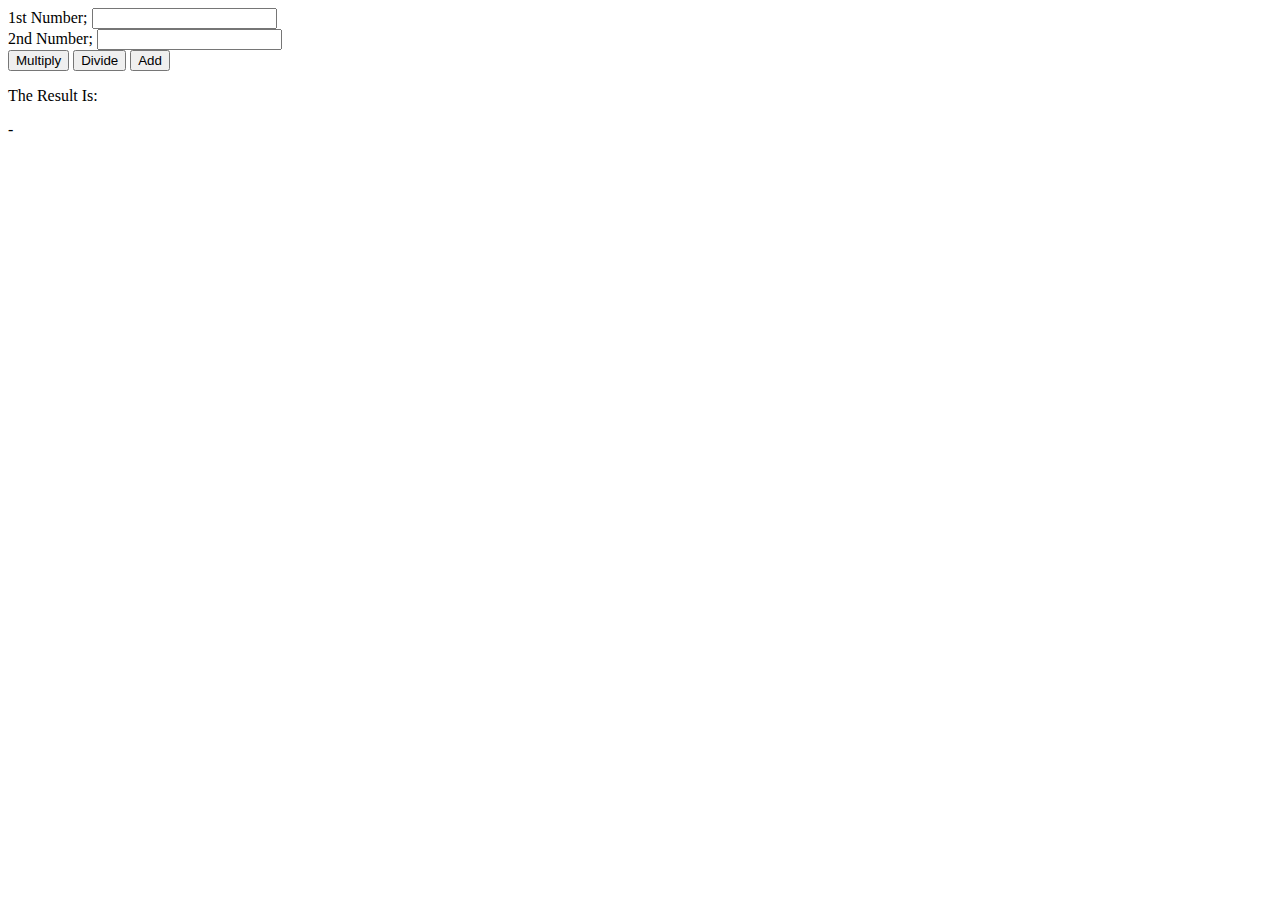
<file: exercices.html>
<html>

<head>

    <title>Exercices</title>

<body>

    <div>
        <label for="firstNr">1st Number;</label>
        <input type="text" id="firstNr">
    </div>
    <div>
        <label for="secondNr">2nd Number;</label>
        <input type="text" id="secondNr">
    </div>

    <button onclick="multiplyNumbers()">Multiply</button>
    <button id='divideBtn'>Divide</button>
    <button id='addBtn'>Add</button>
    <p>The Result Is:</p>
    <p id="result">-</p>

    <script>

        var firstNrInput = document.getElementById('firstNr');
        var secondNrInput = document.getElementById('secondNr');
        var result = document.getElementById('result');


        function multiplyNumbers() {
            var a = firstNrInput.value;
            var b = secondNrInput.value;
            result.innerHTML = a * b;

        }

        function divideNumbers() {
            var a = firstNrInput.value;
            var b = secondNrInput.value;
            result.innerHTML = a / b;

        }

        function addNumbers() {
            var a = firstNrInput.value;
            var b = secondNrInput.value;
            var total = parseInt(a) + parseInt(b);
            result.innerHTML = total;

        }

        var divideBtn = document.getElementById('divideBtn')
        divideBtn.onclick = divideNumbers;

        var addBtn = document.getElementById('addBtn').onclick = addNumbers;

    </script>
</body>
</head>

</html>
</file>
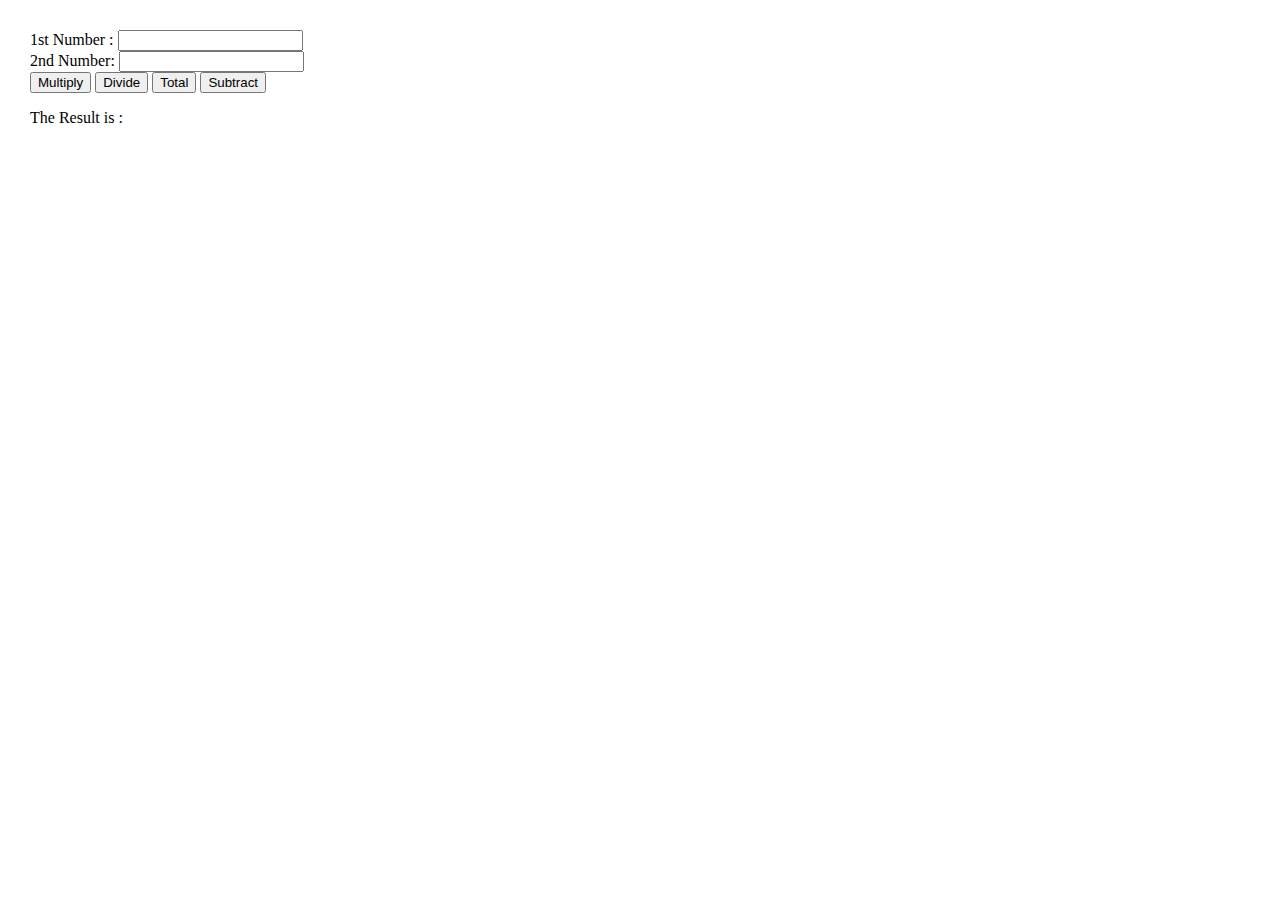
<file: exercitiu.html>
<!DOCTYPE html>
<html>

<head>
    <meta charset=utf-8 />
    <title>JavaScript program for calculations </title>
    <style type="text/css">
        body {
            margin: 30px;
        }
    </style>
</head>

<body>
    <form>
        1st Number : <input type="text" id="firstNumber" /><br>
        2nd Number: <input type="text" id="secondNumber" /><br>
        <input type="button" onClick="multiplyBy()" Value="Multiply" />
        <input type="button" onClick="divideBy()" Value="Divide" />
        <input type="button" onClick="totalBy()" Value="Total" />
        <input type="button" onClick="SubtractBy()" Value="Subtract" />
    </form>
    <p>The Result is : <br>
        <span id="result"></span>
    </p>
    <script>

        function multiplyBy() {
            var firstNumber = document.getElementById('firstNumber').value;
            var secondNumber = document.getElementById('secondNumber').value;


            if (firstNumber && secondNumber) {
                console.log(firstNumber, secondNumber);
                document.getElementById('result').innerHTML = firstNumber * secondNumber;
            }
        }

        function divideBy() {
            var firstNumber = document.getElementById('firstNumber').value;
            var secondNumber = document.getElementById('secondNumber').value;

            if (firstNumber && secondNumber) {
                console.log(firstNumber, secondNumber);
                document.getElementById('result').innerHTML = firstNumber / secondNumber;
            }
        }

        function totalBy() {
            var firstNumber = document.getElementById('firstNumber').value;
            var secondNumber = document.getElementById('secondNumber').value;
            var total = Number(firstNumber) + Number(secondNumber)

            if (firstNumber && secondNumber) {
                console.log(firstNumber, secondNumber);
                document.getElementById('result').innerHTML = total;
            }
        }

        function SubtractBy() {
            var firstNumber = document.getElementById('firstNumber').value;
            var secondNumber = document.getElementById('secondNumber').value;
            var Subtract = Number(firstNumber) - Number(secondNumber)

            if (firstNumber && secondNumber) {
                console.log(firstNumber, secondNumber);
                document.getElementById('result').innerHTML = Subtract;
            }
        }


    </script>
</body>

</html>
</file>
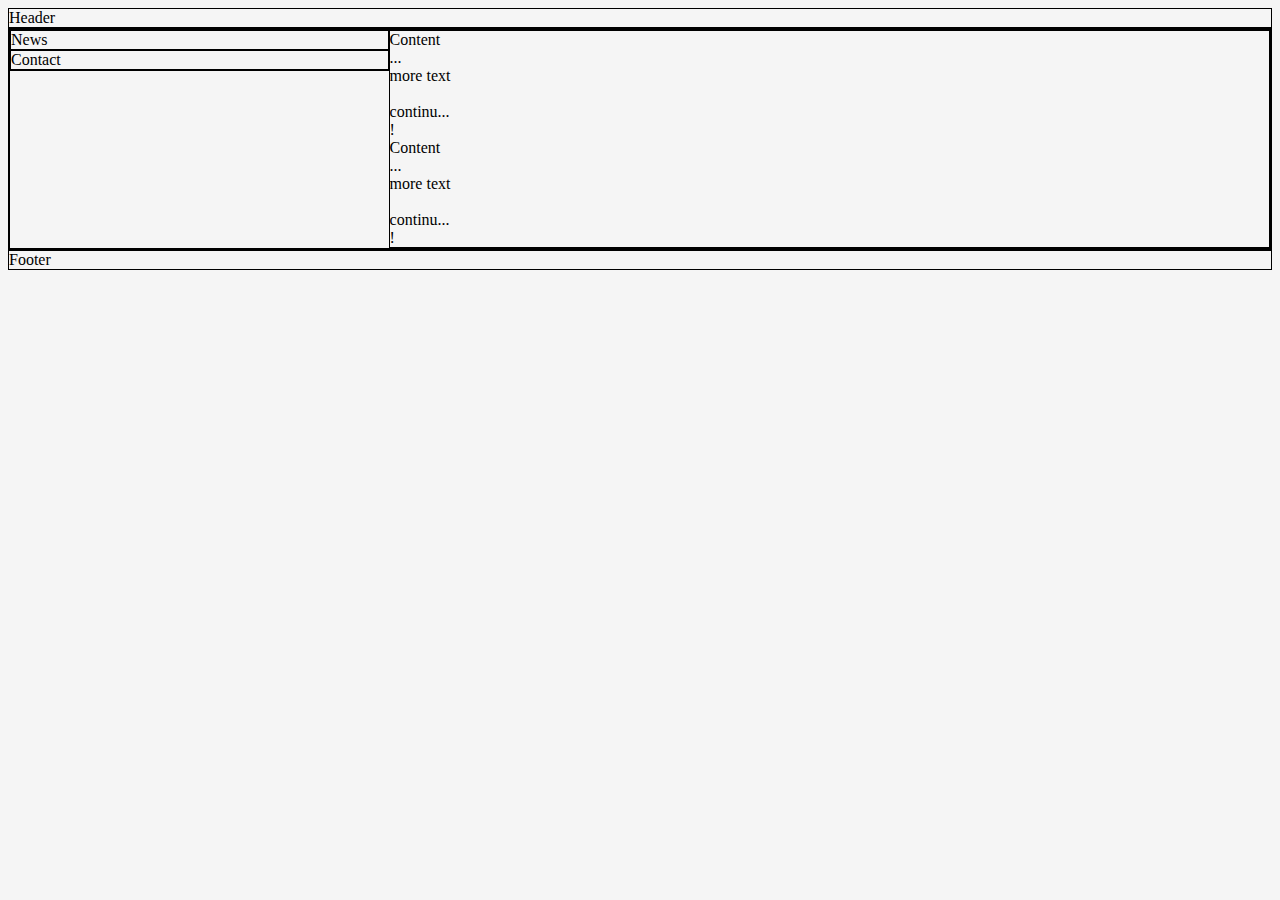
<file: layout.html>
<html>

<head>
	<title>Lucian CV</title>
	<meta charset="UTF-8" />
	<link href="css/style.css" rel="stylesheet" type="text/css">
	<style> 
		.test {
			border: 1px solid #000;
		}
	</style>
</head>

<body>

	<div class="test" id="header">Header</div>
	<div class="test" id="content-wrap">
		<div class="test" id="left-sidebar">
			<div class="test" id="News">News</div>
			<div class="test" id="Contact">Contact</div>
		</div>
		<div class="test" id="content">
			<div class="test">
				Content <br> ... <br> more text<br><br>continu...<br>!
				<br> Content <br> ... <br> more text<br><br>continu...<br>!
			</div>
		</div>
	</div>
	<div class="test" id="Footer">Footer</div>
	
</body>

</html>
</file>
<file: css/style.css>
body {
  background-color: #f5f5f5;
}

/* .test {
  border: 2px solid #000;
  margin: 2px;
  padding: 2px; */
}
#content-wrap {
  /* border: 1px solid blue; */
}
#left-sidebar {
  width: 30%;
  float: left;
  /* border: 1px solid red; */
  margin: 0px;
}
#content {
  /* border: 1px solid green; */
  padding-left: 30%;
}
#content div #my-picture {
  border-radius: 50%;
}
.page-block {
  display: none;
  background-color: white;
  padding: 8px;
  margin: 10px;
  border: 1px solid #991919;
  box-shadow: 0 0 0 1px rgba(0, 0, 0, 0.15);
  border-radius: 2px;
}
#motto {
  color: darkgreen;
}
#top-menu-bar {
  text-align: center;
  color: #ffffff;
  background-color: #334455;
}
#top-menu-bar li {
  margin: 0;
  padding: 0;
  display: inline;
}
#top-menu-bar a {
  padding: 5px 10px 10px 15px;
  margin: 2px 0 2px 0;
  text-decoration: none;
  display: inline-block;
  color: #ffffff;
}
#top-menu-bar a:visited {
  color: #ffffff;
}
#top-menu-bar a:hover {
  color: #334455;
  background-color: #ffffff;
}
.favorite {
  font-weight: bold;
}

#footer {
  clear:both;
  
}
</file>
